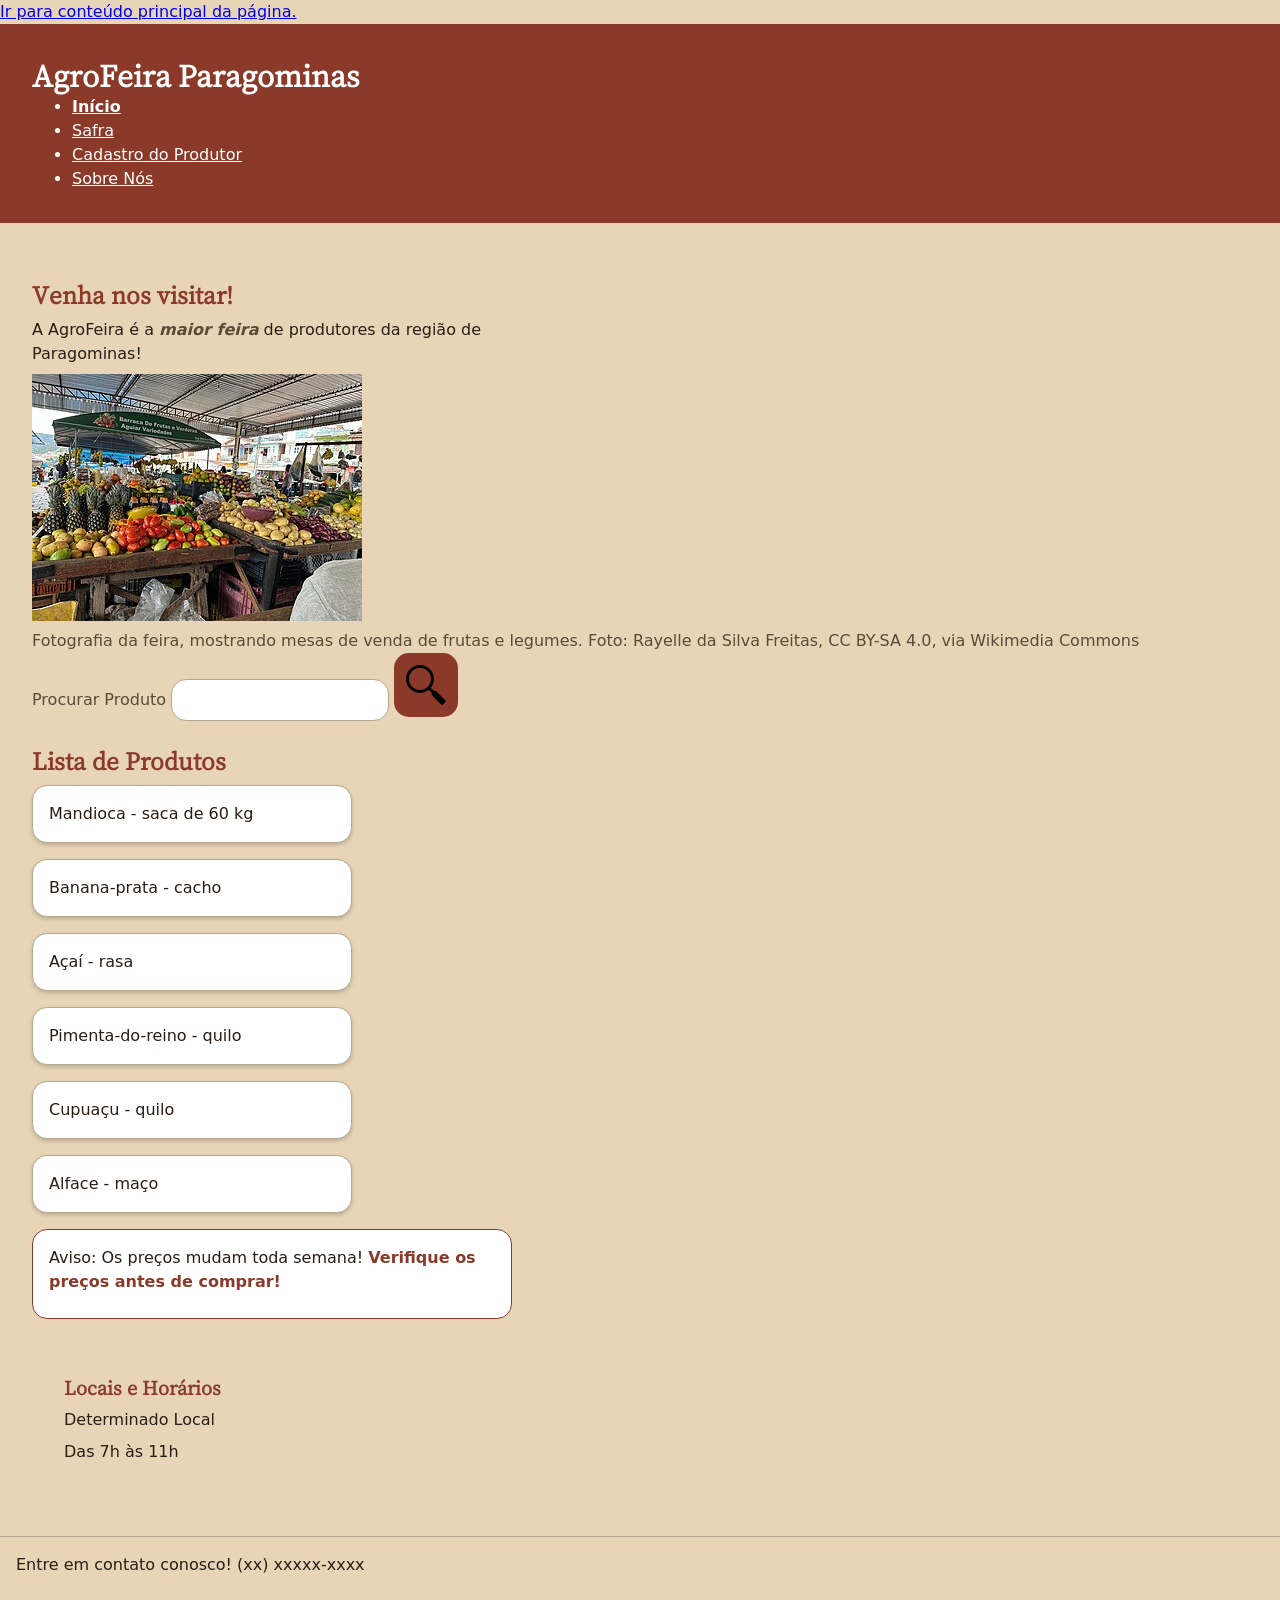
<file: index.html>
<!DOCTYPE html>
<html lang="pt-BR">
<head>
    <meta charset="UTF-8">
    <meta name="viewport" content="width=device-width, initial-scale=1.0">
    <title>AgroFeira Paragominas</title>
    <link rel="preconnect" href="https://fonts.googleapis.com">
    <link rel="preconnect" href="https://fonts.gstatic.com" crossorigin>
    <link href="https://fonts.googleapis.com/css2?family=Cactus+Classical+Serif&display=swap" rel="stylesheet">
    <link rel="stylesheet" href="reset.css">
    <link rel="stylesheet" href="tokens.css">
    <link rel="stylesheet" href="estilo.css">
    <link rel="stylesheet" href="casos.css">
</head>
<body>
    <a href="#conteudo-principal" class="pular">Ir para conteúdo principal da página.</a>
    <header class="cabecalho-site">
        <h1>AgroFeira Paragominas</h1>
        <nav aria-label="Principal" class="menu">
            <ul>
                <li><a href="index.html" aria-current="page">Início</a></li>
                <li><a href="safra.html">Safra</a></li>
                <li><a href="cadastro-produtor.html">Cadastro do Produtor</a></li>
                <li><a href="sobre.html">Sobre Nós</a></li>
            </ul>
        </nav>
    </header>
    <main id="conteudo-principal">
        <section>
            <h2 id="titulo">Venha nos visitar!</h2>
            <p>A AgroFeira é a <strong><em>maior feira</em></strong> de produtores da região de Paragominas!</p>
            <figure class="figura-destaque">
                <picture>
                    <source sizes="330px" srcset="feira-1280.jpg 1280w, feira-330.jpg 330w">
                    <img src="feira-330.jpg" width="330" height="247" alt="Barracas de frutas e verduras na feira da agricultura familiar">
                </picture>
                <figcaption>Fotografia da feira, mostrando mesas de venda de frutas e legumes. Foto: Rayelle da Silva Freitas, CC BY-SA 4.0, via Wikimedia Commons</figcaption>
            </figure>
        </section>
        <search class="busca">
            <form>
                <label for="pesquisa">Procurar Produto</label>
                <input type="text" id="pesquisa" name="pesquisa">
                <button><img src="lupa.png" alt="Pesquisar" width="40" height="40"></button>
            </form>
        </search>
        <section>
            <h2 id="produtos">Lista de Produtos</h2>
            <ul class="lista-produtos">
                <li class="cartao-produto">Mandioca - saca de 60 kg</li>
                <li class="cartao-produto">Banana-prata - cacho</li>
                <li class="cartao-produto">Açaí - rasa</li>
                <li class="cartao-produto">Pimenta-do-reino - quilo</li>
                <li class="cartao-produto">Cupuaçu - quilo</li>
                <li class="cartao-produto">Alface - maço</li>
            </ul>
            <div class="aviso"><p>Aviso: Os preços mudam toda semana! <strong>Verifique os preços antes de comprar!</strong></p></div>
        </section>
        <aside>
            <h3>Locais e Horários</h3>
            <p>Determinado Local</p>
            <p>Das 7h às 11h</p>
        </aside>
    </main>
    <footer class="rodape-site">
        <p>Entre em contato conosco! (xx) xxxxx-xxxx</p>
    </footer>
</body>
</html>
</file>
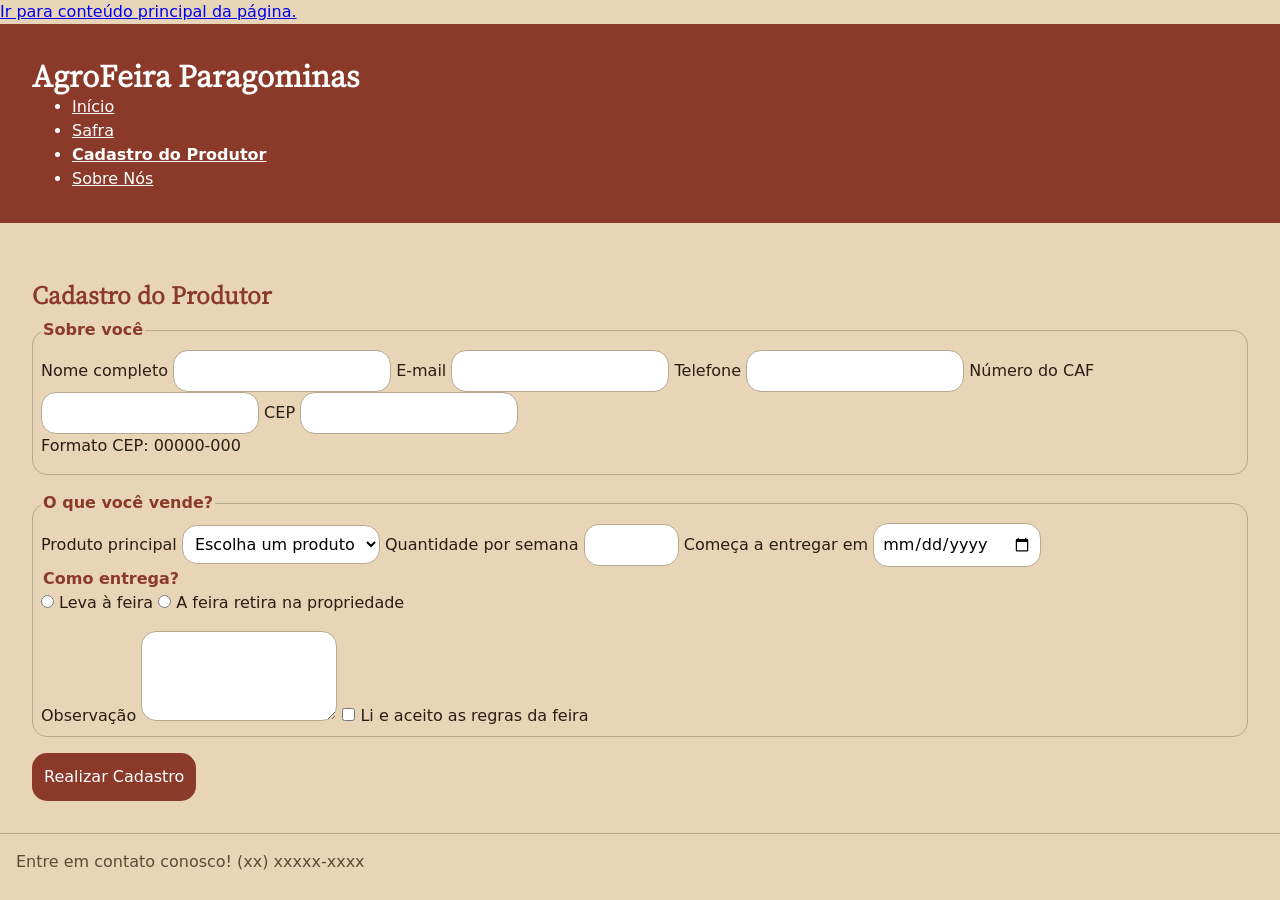
<file: cadastro-produtor.html>
<!DOCTYPE html>
<html lang="pt-BR">
<head>
    <meta charset="UTF-8">
    <meta name="viewport" content="width=device-width, initial-scale=1.0">
    <title>Cadastro do Produtor - AgroFeira</title>
    <link rel="preconnect" href="https://fonts.googleapis.com">
    <link rel="preconnect" href="https://fonts.gstatic.com" crossorigin>
    <link href="https://fonts.googleapis.com/css2?family=Cactus+Classical+Serif&display=swap" rel="stylesheet">
    <link rel="stylesheet" href="reset.css">
    <link rel="stylesheet" href="tokens.css">
    <link rel="stylesheet" href="estilo.css">
</head>
<body>
    <a href="#conteudo-principal" class="pular">Ir para conteúdo principal da página.</a>
    <header class="cabecalho-site">
        <h1>AgroFeira Paragominas</h1>
        <nav aria-label="Principal" class="menu">
            <ul>
                <li><a href="index.html">Início</a></li>
                <li><a href="safra.html">Safra</a></li>
                <li><a href="cadastro-produtor.html" aria-current="page">Cadastro do Produtor</a></li>
                <li><a href="sobre.html">Sobre Nós</a></li>
            </ul>
        </nav>
    </header>
    <main id="conteudo-principal">
        <h2>Cadastro do Produtor</h2>
        <form class="formulario-cadastro">
            <fieldset>
                <legend>Sobre você</legend>
                <label for="nome">Nome completo</label>
                <input type="text" id="nome" name="nome" autocomplete="name" required>
                <label for="email">E-mail</label>
                <input type="email" id="email" name="email" autocomplete="email" required>
                <label for="telefone">Telefone</label>
                <input type="tel" id="telefone" name="telefone" autocomplete="tel" inputmode="numeric" required>
                <label for="numcaf">Número do CAF</label>
                <input type="text" id="numcaf" name="numcaf">
                <label for="cep">CEP</label>
                <input type="text" id="cep" name="cep" pattern="[0-9]{5}-?[0-9]{3}" inputmode="numeric">
                <p>Formato CEP: 00000-000</p>
            </fieldset>
            <fieldset>
                <legend>O que você vende?</legend>
                <label for="produto">Produto principal</label>
                <select name="produto" id="produto" required>
                    <option value="">Escolha um produto</option>
                    <option value="mandioca">Mandioca</option>
                    <option value="banana-prata">Banana-prata</option>
                    <option value="acai">Açaí</option>
                    <option value="pimenta-do-reino">Pimenta-do-reino</option>
                    <option value="cupuacu">Cupuaçu</option>
                    <option value="alface">Alface</option>
                </select>
                <label for="quantidade">Quantidade por semana</label>
                <input type="number" id="quantidade" name="quantidade" min="1" max="500" required>
                <label for="data-entrega">Começa a entregar em</label>
                <input type="date" id="data-entrega" name="data-entrega">
                <fieldset>
                    <legend>Como entrega?</legend>
                    <input type="radio" id="feira" name="entrega" value="feira">
                    <label for="feira">Leva à feira</label>
                    <input type="radio" id="propriedade" name="entrega" value="propriedade">
                    <label for="propriedade">A feira retira na propriedade</label>
                </fieldset>
                <label for="observacao">Observação</label>
                <textarea id="observacao" name="observacao" rows="3"></textarea>
                <input type="checkbox" id="aceite" name="aceite" value="1" required>
                <label for="aceite">Li e aceito as regras da feira</label>
            </fieldset>
            <button type="submit">Realizar Cadastro</button>
        </form>
        <dialog>
            <p role="status"></p>
        </dialog>
    </main>
    <footer class="rodape-site">
        <p>Entre em contato conosco! (xx) xxxxx-xxxx</p>
    </footer>
</body>
</html>
</file>
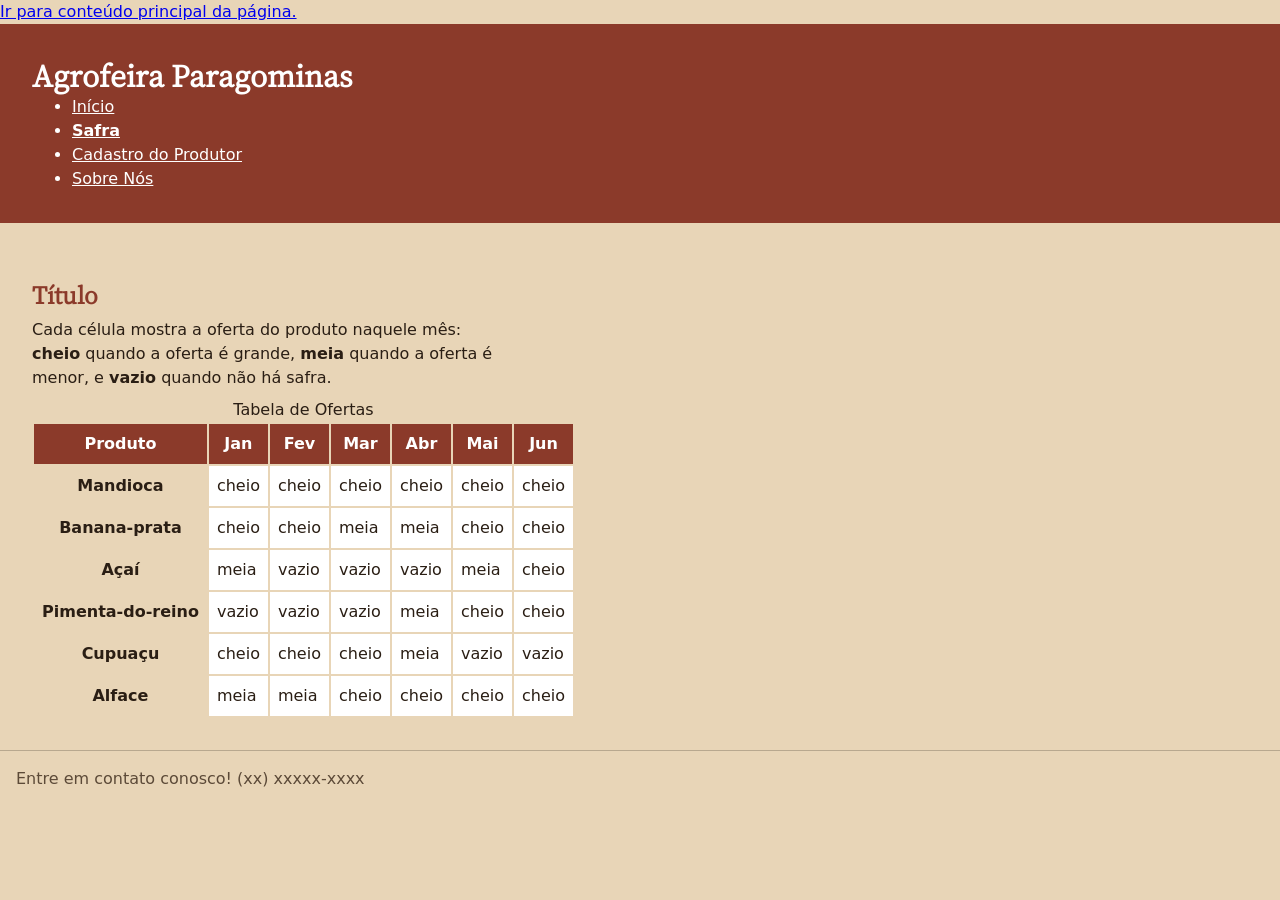
<file: safra.html>
<!DOCTYPE html>
<html lang="pt-BR">
<head>
    <meta charset="UTF-8">
    <meta name="viewport" content="width=device-width, initial-scale=1.0">
    <title>Safra - AgroFeira</title>
    <link rel="preconnect" href="https://fonts.googleapis.com">
    <link rel="preconnect" href="https://fonts.gstatic.com" crossorigin>
    <link href="https://fonts.googleapis.com/css2?family=Cactus+Classical+Serif&display=swap" rel="stylesheet">
    <link rel="stylesheet" href="reset.css">
    <link rel="stylesheet" href="tokens.css">
    <link rel="stylesheet" href="estilo.css">
</head>
<body>
    <a href="#conteudo-principal" class="pular">Ir para conteúdo principal da página.</a>
    <header class="cabecalho-site">
        <h1>Agrofeira Paragominas</h1>
        <nav aria-label="Principal" class="menu">
            <ul>
                <li><a href="index.html">Início</a></li>
                <li><a href="safra.html" aria-current="page">Safra</a></li>
                <li><a href="cadastro-produtor.html">Cadastro do Produtor</a></li>
                <li><a href="sobre.html">Sobre Nós</a></li>
            </ul>
        </nav>
    </header>
    <main id="conteudo-principal">
        <h2>Título</h2>
        <p>Cada célula mostra a oferta do produto naquele mês: <strong>cheio</strong> quando a oferta é grande, <strong>meia</strong> quando a oferta é menor, e <strong>vazio</strong> quando não há safra.</p>
        <table class="tabela-safra">
            <caption>Tabela de Ofertas</caption>
            <thead>
                <tr>
                    <th>Produto</th>
                    <th>Jan</th>
                    <th>Fev</th>
                    <th>Mar</th>
                    <th>Abr</th>
                    <th>Mai</th>
                    <th>Jun</th>
                </tr>
            </thead>
            <tbody>
                <tr>
                    <th>Mandioca</th>
                    <td>cheio</td>
                    <td>cheio</td>
                    <td>cheio</td>
                    <td>cheio</td>
                    <td>cheio</td>
                    <td>cheio</td>
                </tr>
                <tr>
                    <th>Banana-prata</th>
                    <td>cheio</td>
                    <td>cheio</td>
                    <td>meia</td>
                    <td>meia</td>
                    <td>cheio</td>
                    <td>cheio</td>
                </tr>
                <tr>
                    <th>Açaí</th>
                    <td>meia</td>
                    <td>vazio</td>
                    <td>vazio</td>
                    <td>vazio</td>
                    <td>meia</td>
                    <td>cheio</td>
                </tr>
                <tr>
                    <th>Pimenta-do-reino</th>
                    <td>vazio</td>
                    <td>vazio</td>
                    <td>vazio</td>
                    <td>meia</td>
                    <td>cheio</td>
                    <td>cheio</td>
                </tr>
                <tr>
                    <th>Cupuaçu</th>
                    <td>cheio</td>
                    <td>cheio</td>
                    <td>cheio</td>
                    <td>meia</td>
                    <td>vazio</td>
                    <td>vazio</td>
                </tr>
                <tr>
                    <th>Alface</th>
                    <td>meia</td>
                    <td>meia</td>
                    <td>cheio</td>
                    <td>cheio</td>
                    <td>cheio</td>
                    <td>cheio</td>
                </tr>
            </tbody>
        </table>
    </main>
    <footer class="rodape-site">
        <p>Entre em contato conosco! (xx) xxxxx-xxxx</p>
    </footer>
</body>
</html>
</file>
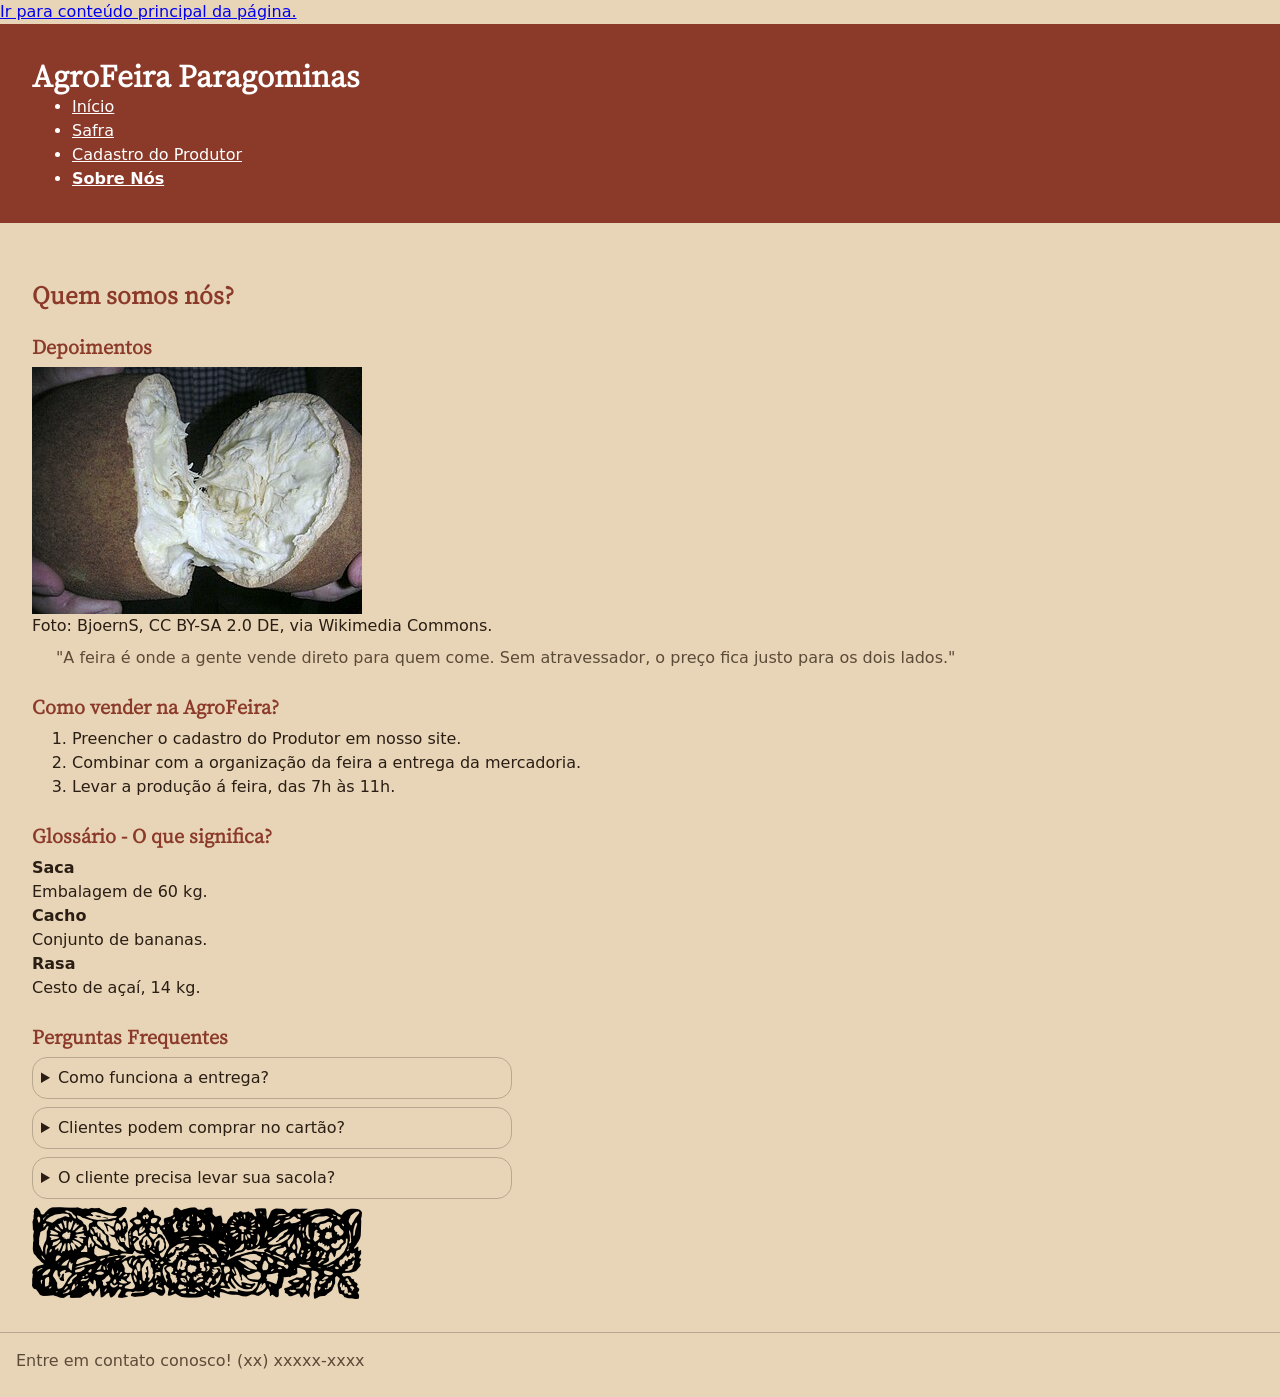
<file: sobre.html>
<!DOCTYPE html>
<html lang="pt-BR">
<head>
    <meta charset="UTF-8">
    <meta name="viewport" content="width=device-width, initial-scale=1.0">
    <title>Sobre - AgroFeira</title>
    <link rel="preconnect" href="https://fonts.googleapis.com">
    <link rel="preconnect" href="https://fonts.gstatic.com" crossorigin>
    <link href="https://fonts.googleapis.com/css2?family=Cactus+Classical+Serif&display=swap" rel="stylesheet">
    <link rel="stylesheet" href="reset.css">
    <link rel="stylesheet" href="tokens.css">
    <link rel="stylesheet" href="estilo.css">
</head>
<body>
    <a href="#conteudo-principal" class="pular">Ir para conteúdo principal da página.</a>
    <header class="cabecalho-site">
        <h1>AgroFeira Paragominas</h1>
        <nav aria-label="Principal" class="menu">
            <ul>
                <li><a href="index.html">Início</a></li>
                <li><a href="safra.html">Safra</a></li>
                <li><a href="cadastro-produtor.html">Cadastro do Produtor</a></li>
                <li><a href="sobre.html" aria-current="page">Sobre Nós</a></li>
            </ul>
        </nav>
    </header>
    <main id="conteudo-principal">
        <h2>Quem somos nós?</h2>
        <article>
            <h3>Depoimentos</h3>
            <img src="cupuacu.jpg" width="330" height="247" alt="Foto de um cupuaçu partido ao meio." loading="lazy">
            <p>Foto: BjoernS, CC BY-SA 2.0 DE, via Wikimedia Commons.</p>
            <blockquote>"A feira é onde a gente vende direto para quem come. Sem atravessador, o preço fica justo para os dois lados."</blockquote>
        </article>
        <h3>Como vender na AgroFeira?</h3>
        <ol>
            <li>Preencher o cadastro do Produtor em nosso site.</li>
            <li>Combinar com a organização da feira a entrega da mercadoria.</li>
            <li>Levar a produção á feira, das 7h às 11h.</li>
        </ol>
        <h3>Glossário - O que significa?</h3>
        <dl>
            <dt>Saca</dt>
            <dd>Embalagem de 60 kg.</dd>
            <dt>Cacho</dt>
            <dd>Conjunto de bananas.</dd>
            <dt>Rasa</dt>
            <dd>Cesto de açaí, 14 kg.</dd>
        </dl>
        <h3>Perguntas Frequentes</h3>
        <details name="perguntas-frequentes">
            <summary class="pergunta">Como funciona a entrega?</summary>
            <p>A retirada acontece na feira, pela manhã.</p>
        </details>
        <details name="perguntas-frequentes">
            <summary class="pergunta">Clientes podem comprar no cartão?</summary>
            <p>Sim, é possível comprar no cartão de crédito, débito e pix.</p>
        </details>
        <details name="perguntas-frequentes">
            <summary class="pergunta">O cliente precisa levar sua sacola?</summary>
            <p>É recomendado que o cliente leve sua sacola. Pela sustentabilidade.</p>
        </details>
        <img src="enfeite.png" alt="">
    </main>
    <footer class="rodape-site">
        <p>Entre em contato conosco! (xx) xxxxx-xxxx</p>
    </footer>
</body>
</html>
</file>
<file: tokens.css>
:root {
    /* Minhas cores */
    --cor-fundo: #E8D5B7;
    --cor-superficie: #FFFFFF; 
    --cor-texto: #2A1E14; /* 11,31:1 sobre --cor-fundo: AAA | 16,23:1 sobre --cor-superficie: AAA */
    --cor-texto-suave: #5C4A38; /* 5,87:1 sobre --cor-fundo: AA */
    --cor-marca: #8B3A2A; /* 5,35:1 sobre --cor-fundo: AA */
    --cor-sobre-marca: #FFFFFF; /* 7,67:1 sobre --cor-marca: AAA */
    --cor-borda: #B8A88F;
}

:root {
    /* Fontes e tamanhos */
    --fonte-texto: system-ui, sans-serif;
    --fonte-titulo: "Cactus Classical Serif", serif;
    --tamanho-h1: 1.953rem;
    --tamanho-h2: 1.563rem;
    --tamanho-h3: 1.25rem;
    --tamanho-texto: 1rem;
}

:root {
    /* Espacamentos, raio e sombra */
    /* Foram usados acréscimos de 0.5rem a cada nível */
    --espaco-1: 0.5rem;
    --espaco-2: 1rem;
    --espaco-3: 1.5rem;
    --espaco-4: 2rem;
    --raio: 15px;
    --sombra: 0px 2px 4px rgb(0, 0, 0, 20%);
}
</file>
<file: estilo.css>
body {
    background-color: var(--cor-fundo);
    font-family: var(--fonte-texto);
    font-size: var(--tamanho-texto);
    color: var(--cor-texto);
}

main,
aside {
    padding: var(--espaco-4);
}

h1,
h2,
h3 {
    font-family: var(--fonte-titulo);
    line-height: 1.25;
}

h1 {
    font-size: var(--tamanho-h1);
}

h2 {
    font-size: var(--tamanho-h2);
}

h3 {
    font-size: var(--tamanho-h3);
}

h2,
h3 {
    color: var(--cor-marca);
    margin-top: var(--espaco-3);
    margin-bottom: var(--espaco-1);
}

p {
    max-width: 30rem;
    margin-bottom: var(--espaco-1);
}

.cabecalho-site {
    background-color: var(--cor-marca);
    padding: var(--espaco-4);
    color: var(--cor-sobre-marca);
}

.menu {
    padding: 0;
    list-style-type: none;
}

.menu a {
    color: var(--cor-sobre-marca);
}

.menu a[aria-current="page"] {
  font-weight: bold;
}

.rodape-site {
    border-top: 1px solid var(--cor-borda);
    color: var(--cor-texto-suave);
    padding: var(--espaco-2);
}

.lista-produtos {
    list-style-type: none;
    padding: 0;
}

.cartao-produto {
    background-color: var(--cor-superficie);
    border: 1px solid var(--cor-borda);
    border-radius: var(--raio);
    box-shadow: var(--sombra);
    padding: var(--espaco-2);
    margin-bottom: var(--espaco-2);
    max-width: 20rem;
}

.figura-destaque figcaption{
    color: var(--cor-texto-suave);
    margin-top: var(--espaco-1);
}

.busca input {
    border: 1px solid var(--cor-borda);
    border-radius: var(--raio);
    padding: 0.5em;
    background-color: var(--cor-superficie);
}

.busca button,
.formulario-cadastro button {
    background-color: var(--cor-marca);
    color: var(--cor-sobre-marca);
    border: none;
    border-radius: var(--raio);
    padding: 0.75em;
}

.aviso {
    background-color: var(--cor-superficie);
    border: 1px solid var(--cor-marca);
    border-radius: var(--raio);
    padding: var(--espaco-2);
    max-width: 30rem;
}

.tabela-safra th,
.tabela-safra td {
    padding: var(--espaco-1);
}

.tabela-safra thead th {
    background-color: var(--cor-marca);
    color: var(--cor-sobre-marca);
}

.tabela-safra tbody td {
    background-color: var(--cor-superficie);
}

.formulario-cadastro fieldset {
    border: 1px solid var(--cor-borda);
    border-radius: var(--raio);
    padding: var(--espaco-1);
    margin-bottom: var(--espaco-2);
}

.formulario-cadastro fieldset fieldset {
    border: none;
    padding: 0;
}

.formulario-cadastro fieldset legend {
    font-weight: bold;
    color: var(--cor-marca);
}

.formulario-cadastro input[type="text"],
.formulario-cadastro input[type="email"],
.formulario-cadastro input[type="tel"],
.formulario-cadastro input[type="number"],
.formulario-cadastro input[type="date"],
.formulario-cadastro select,
.formulario-cadastro textarea {
    border: 1px solid var(--cor-borda);
    border-radius: var(--raio);
    padding: 0.5em;
    background-color: var(--cor-superficie);
}

blockquote {
    color: var(--cor-texto-suave);
    padding-left: var(--espaco-3);
}

dl dt {
    font-weight: bold;
}

.pergunta {
    border: 1px solid var(--cor-borda);
    border-radius: var(--raio);
    padding: var(--espaco-1);
    margin-bottom: var(--espaco-1);
    max-width: 30rem;
}
</file>
<file: casos.css>
/* Caso 1 */
/* A parte importante do aviso ficará da cor da marca (token --cor-marca).
Mesmo que exista uma regra "strong" (0-0-1) sendo aplicada depois, a regra que aplica a cor
da marca vence por especificidade, por ser ".classe strong" (0-1-1).*/

/* Conferido: A regra "strong" aparece cortada, logo abaixo da regra vencedora ".aviso strong".
As especificidades também estão de acordo com o esperado, (0-0-1) para "strong" e 
(0-1-1) para ".aviso strong". */
.aviso strong {
    color: var(--cor-marca);
}

strong {
    color:var(--cor-texto-suave);
}

/* Caso 2 */
/* Neste caso, as duas regras possuem a mesma especificidade (0-1-1), então neste caso, o critério de desempate
é a ordem que a regra é lida no arquivo, a última regra escrita prevalece: "label[for]". */

/* Conferido: "Teoria" confirmada, as especificidades são as mesmas, como esperado. O critério de desempate fica
ordem, a última regra sai como vencedora. Cor definida como --cor-texto-suave.*/
.busca label {
    color: var(--cor-marca);
}

label[for] {
    color: var(--cor-texto-suave);
}

/* Caso 3 */
/* Acredito que neste caso a regra ".rodape-site" (0-1-0) será a "vencedora" por ser mais específica.
"footer p" é (0-0-2), mas como é lido da esquerda para a direita, e o primeiro valor
a desempatar vence, a regra vencedora será ".rodape-site". */

/* Conferido: Aqui a previsão falhou, a regra que prevaleceu foi a "footer p" com especificidade (0-0-2).
Houve uma confusão na hora de interpretar o a numeração de especificidade. */
.rodape-site {
    color: var(--cor-marca);
}

footer p {
    color: var(--cor-texto);
}
</file>
